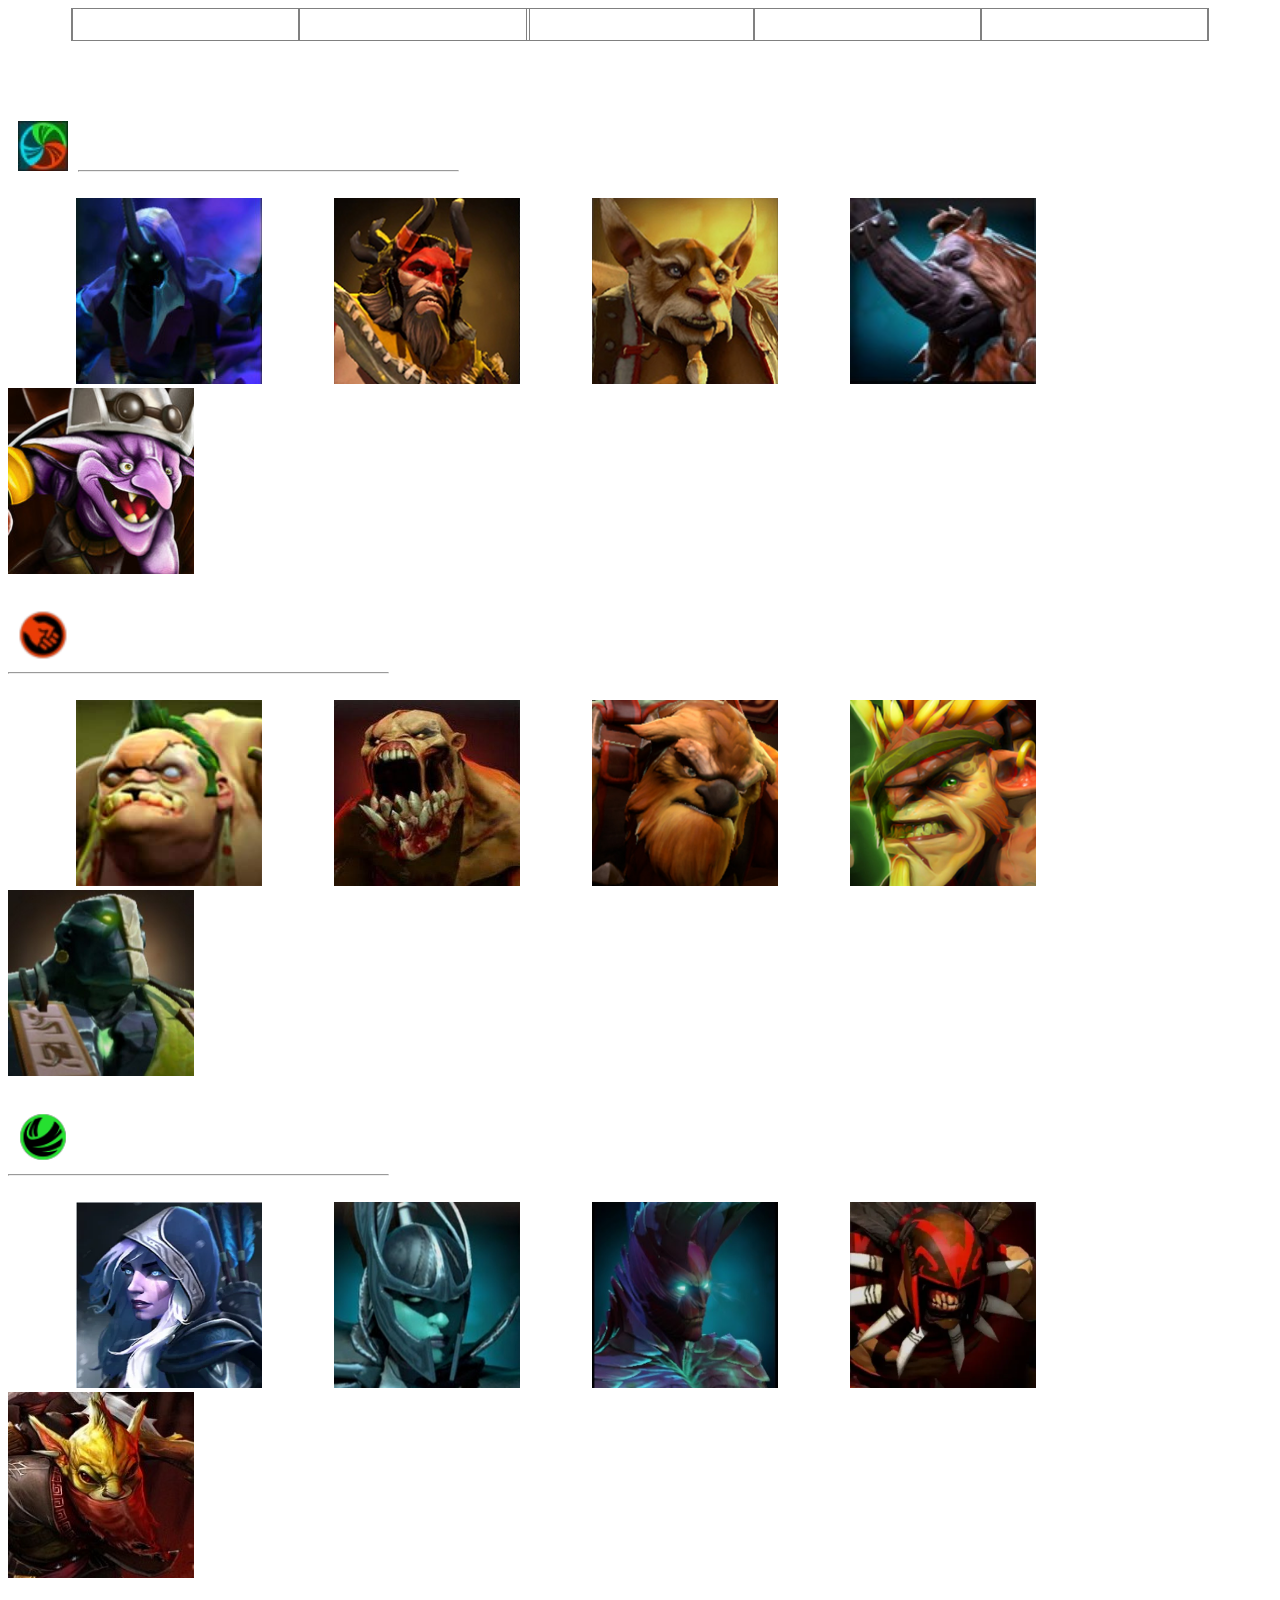
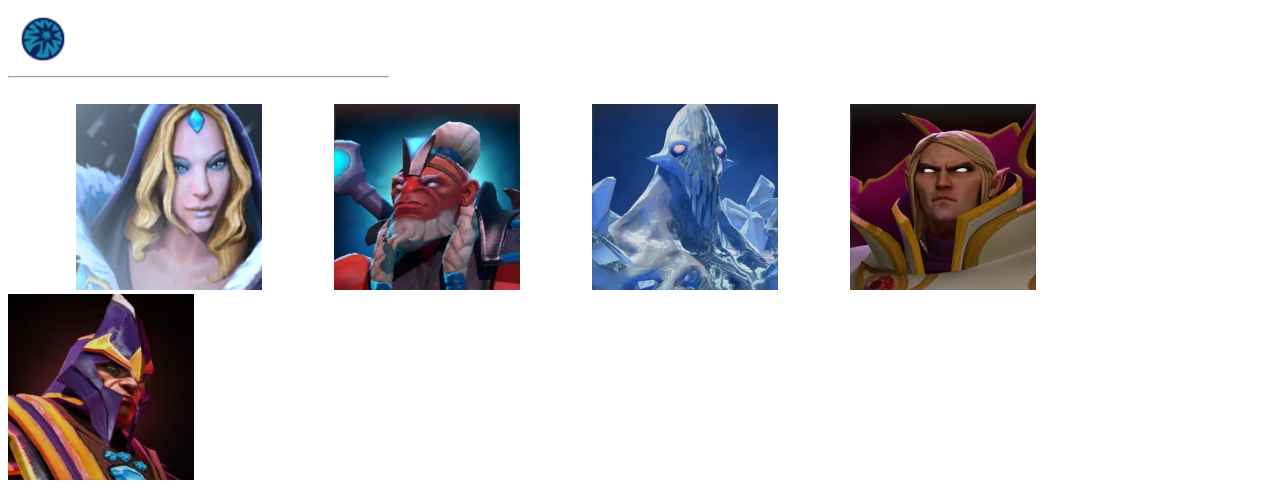
<file: heroes.html>
<html>
<head>
    <style>
    
        .dropdown {
            position: relative;
            display: inline-block;
            text-align: center; /* Добавлено для центрирования */
        }
        
        .dropdown-content {
            display: none;
            position: absolute;
            z-index: 1;
            text-align: center; /* Добавлено для выравнивания по левому краю */
			background-color: black	; /* Фоновый цвет списка */
            padding: 5px; /* Добавлено для отступов */
			margin-left: -4px;
			margin-top: 2px; 
			width:414px;
			border: 1px solid gray;
			background-color: rgba(255, 255, 255, 0.2);
        }
        
        .dropdown:hover .dropdown-content {
            display: block;
        }
    
    .photo {
          transition: transform 0.3s;
        }
        
        .photo:hover {
          transform: scale(1.2);
        }
      </style>
      
</head>
<body background="https://catherineasquithgallery.com/uploads/posts/2023-01/1674360503_catherineasquithgallery-com-p-gradientnii-serii-fon-foto-42.jpg" text="white" link="white" alink="black" vlink="white">
        <table align=center border=1 bordercolor=gray frame=vsides cellspacing=0 cellpadding=2 width=90%>
            <tr>
            <td width="20%" align=center onclick="window.location.href='index.html'"><a href="index.html"><font size=5 face=calibri>ГЛАВНАЯ</td>
              <td width="99%" align=center class="dropdown" onclick="window.location.href='heroes.html'"><a href="heroes.html"><span><font face=calibri size=5>ГЕРОИ</span>
                <div class="dropdown-content">
                  <table>
                    <tr align="center">
                      <td ><a href="https://dota2.fandom.com/ru/wiki/Abaddon" target="_blank">Abbadon</a></td>
                        <td><a href="https://dota2.fandom.com/ru/wiki/Pudge" target="_blank">Pudge</a></td>
                        <td><a href="https://dota2.fandom.com/ru/wiki/Drow_Ranger" target="_blank">Drow Ranger</a></td>
                        <td><a href="https://dota2.fandom.com/ru/wiki/Crystal_Maiden" target="_blank">Cristal Maiden</a></td>
                      </tr>
                      <tr align="center">
                        <td><a href="https://dota2.fandom.com/ru/wiki/Beastmaster" target="_blank">Beastmaster</a></td>
                      <td><a href="https://dota2.fandom.com/ru/wiki/Lifestealer" target="_blank">Lifestealer</a></td>
                      <td><a href="https://dota2.fandom.com/ru/wiki/Phantom_Assassin" target="_blank">Phantom Assasin</a></td>
                      <td><a href="https://dota2.fandom.com/ru/wiki/Disruptor" target="_blank">Disraptor</a></td>
                    </tr>
                      <tr align="center">
                        <td><a href="https://dota2.fandom.com/ru/wiki/Brewmaster" target="_blank">Brewmaster</a></td>
                        <td><a href="https://dota2.fandom.com/ru/wiki/Earthshaker" target="_blank">EarthShaker</a><br></td>
                        <td><a href="https://dota2.fandom.com/ru/wiki/Terrorblade" target="_blank">Terorblade</a></td>
                        <td><a href="https://dota2.fandom.com/ru/wiki/Ancient_Apparition" target="_blank">Ancient Apparition</a></td>
                      </tr>
                     <tr align="center"> 
                      <td><a href="https://dota2.fandom.com/ru/wiki/Magnus" target="_blank">Magnus</a></td>
                      <td><a href="https://dota2.fandom.com/ru/wiki/BristleBack" target="_blank">BristleBack</a><br></td>
                      <td><a href="https://dota2.fandom.com/ru/wiki/Bloodseeker" target="_blank">Bloodseeker</a></td>
                      <td><a href="https://dota2.fandom.com/ru/wiki/Invoker" target="_blank">Invoker</a></td>
                    </tr>
                      <tr align="center">
                       <td><a href="https://dota2.fandom.com/ru/wiki/Timbersaw" target="_blank">Timbersaw</a></td>
                      <td><a href="https://dota2.fandom.com/ru/wiki/Earth_Spirit" target="_blank">EarthSpirit</a><br></td>
                      <td><a href="https://dota2.fandom.com/ru/wiki/Bounty_Hunter" target="_blank">Bounty Hunter</a></td>
                      <td><a href="https://dota2.fandom.com/ru/wiki/Silencer" target="_blank">Silencer</a></td>
                      </tr> 
                  </table>
                      
                    </div></td>	
            <td width="20%" align=center onclick="window.location.href='tale.html'"><a href="tale.html"><font size=5 face=calibri>ИСТОРИЯ ИГРЫ</td>
            <td width="20%" align=center onclick="window.location.href='obomne.html'"><a href="obomne.html"><font size=5 face=calibri>ОБО МНЕ</td>
              <td width="20%" align=center onclick="window.location.href='anketa.html'"><a href="anketa.html"><font size=5 face=calibri>АНКЕТА</td>
            </tr>
            </table>
    <h1 align=center><font face=calibri><a href="untitled-1.html#wiki">dotawiki</h1></a>
        <img src="atribute uni.jpg" width="50" border=0 align="left" hspace="10">
    <pre><br><font face=calibri><font size="+1">УНИВЕРСАЛЬНЫЙ</font></font> </pre> 
    <hr width="30%" align="left">

    <br>&nbsp&nbsp&nbsp&nbsp&nbsp&nbsp&nbsp&nbsp&nbsp&nbsp&nbsp&nbsp&nbsp&nbsp&nbsp&nbsp&nbsp<a href="https://dota2.fandom.com/ru/wiki/Abaddon" target="_blank"><img class="photo" src="3.jpg" height="186" width="186"></a>
    &nbsp&nbsp&nbsp&nbsp&nbsp&nbsp&nbsp&nbsp&nbsp&nbsp&nbsp&nbsp&nbsp&nbsp&nbsp&nbsp&nbsp<a href="https://dota2.fandom.com/ru/wiki/Beastmaster" target="_blank"><img class="photo" src="2.jpg"height="186" width="186"></a>
    &nbsp&nbsp&nbsp&nbsp&nbsp&nbsp&nbsp&nbsp&nbsp&nbsp&nbsp&nbsp&nbsp&nbsp&nbsp&nbsp&nbsp<a href="https://dota2.fandom.com/ru/wiki/Brewmaster" target="_blank"><img class="photo" src="1.jpg"height="186" width="186"></a>
    &nbsp&nbsp&nbsp&nbsp&nbsp&nbsp&nbsp&nbsp&nbsp&nbsp&nbsp&nbsp&nbsp&nbsp&nbsp&nbsp&nbsp<a href="https://dota2.fandom.com/ru/wiki/Magnus" target="_blank"><img class="photo" src="4.jpg" height="186" width="186"></a>
    &nbsp&nbsp&nbsp&nbsp&nbsp&nbsp&nbsp&nbsp&nbsp&nbsp&nbsp&nbsp&nbsp&nbsp&nbsp&nbsp&nbsp<a href="https://dota2.fandom.com/ru/wiki/Timbersaw" target="_blank"><img class="photo" src="5.jpg" height="186" width="186"></a>
    
    <br>
    <br>
    <br>

    
    <img src="str.jpg" width="50" border=0 align="left" hspace="10">
    <pre><br><font face=calibri ><font size="+1"> СИЛА</font> </pre> 
    <hr width="30%" align="left">
    <br>&nbsp&nbsp&nbsp&nbsp&nbsp&nbsp&nbsp&nbsp&nbsp&nbsp&nbsp&nbsp&nbsp&nbsp&nbsp&nbsp&nbsp<a href="https://dota2.fandom.com/ru/wiki/Pudge" target="_blank"><img class="photo" src="6.jpg" height="186" width="186"></a>
    &nbsp&nbsp&nbsp&nbsp&nbsp&nbsp&nbsp&nbsp&nbsp&nbsp&nbsp&nbsp&nbsp&nbsp&nbsp&nbsp&nbsp<a href="https://dota2.fandom.com/ru/wiki/Lifestealer" target="_blank"><img class="photo" src="7.jpg" height="186" width="186"></a>
    &nbsp&nbsp&nbsp&nbsp&nbsp&nbsp&nbsp&nbsp&nbsp&nbsp&nbsp&nbsp&nbsp&nbsp&nbsp&nbsp&nbsp<a href="https://dota2.fandom.com/ru/wiki/Earthshaker" target="_blank"><img class="photo" src="8.jpg" height="186" width="186"></a>
    &nbsp&nbsp&nbsp&nbsp&nbsp&nbsp&nbsp&nbsp&nbsp&nbsp&nbsp&nbsp&nbsp&nbsp&nbsp&nbsp&nbsp<a href="https://dota2.fandom.com/ru/wiki/BristleBack" target="_blank"><img class="photo" src="9.jpg" height="186" width="186"></a>
    &nbsp&nbsp&nbsp&nbsp&nbsp&nbsp&nbsp&nbsp&nbsp&nbsp&nbsp&nbsp&nbsp&nbsp&nbsp&nbsp&nbsp<a href="https://dota2.fandom.com/ru/wiki/Earth_Spirit" target="_blank"><img class="photo" src="10.jpg" height="186" width="186"></a>
    
    <br>
    <br>
    <br>

    <img src="attribute_Agility.png" width="50" border=0 align="left" hspace="10">
    <pre><br><font face=calibri ><font size="+1"> ЛОВКОСТЬ</font> </pre> 
    <hr width="30%" align="left">
    <br>&nbsp&nbsp&nbsp&nbsp&nbsp&nbsp&nbsp&nbsp&nbsp&nbsp&nbsp&nbsp&nbsp&nbsp&nbsp&nbsp&nbsp<a href="https://dota2.fandom.com/ru/wiki/Drow_Ranger" target="_blank"><img class="photo" src="drow.png" height="186" width="186"></a>
    &nbsp&nbsp&nbsp&nbsp&nbsp&nbsp&nbsp&nbsp&nbsp&nbsp&nbsp&nbsp&nbsp&nbsp&nbsp&nbsp&nbsp<a href="https://dota2.fandom.com/ru/wiki/Phantom_Assassin" target="_blank"><img class="photo" src="11.jpg" height="186" width="186"></a>
    &nbsp&nbsp&nbsp&nbsp&nbsp&nbsp&nbsp&nbsp&nbsp&nbsp&nbsp&nbsp&nbsp&nbsp&nbsp&nbsp&nbsp<a href="https://dota2.fandom.com/ru/wiki/Terrorblade" target="_blank"><img class="photo" src="12.jpg" height="186" width="186"></a>
    &nbsp&nbsp&nbsp&nbsp&nbsp&nbsp&nbsp&nbsp&nbsp&nbsp&nbsp&nbsp&nbsp&nbsp&nbsp&nbsp&nbsp<a href="https://dota2.fandom.com/ru/wiki/Bloodseeker" target="_blank"><img class="photo" src="13.png" height="186" width="186"></a>
    &nbsp&nbsp&nbsp&nbsp&nbsp&nbsp&nbsp&nbsp&nbsp&nbsp&nbsp&nbsp&nbsp&nbsp&nbsp&nbsp&nbsp<a href="https://dota2.fandom.com/ru/wiki/Bounty_Hunter" target="_blank"><img class="photo" src="14.jpg" height="186" width="186"></a>
    <br>
    <br>
    <br>

    <img src="int" width="50" border=0 align="left" hspace="10">
    <pre><br><font face=calibri ><font size="+1"> ИНТЕЛЕКТ</font> </pre> 
    <hr width="30%" align="left">
    <br>&nbsp&nbsp&nbsp&nbsp&nbsp&nbsp&nbsp&nbsp&nbsp&nbsp&nbsp&nbsp&nbsp&nbsp&nbsp&nbsp&nbsp<a href="https://dota2.fandom.com/ru/wiki/Crystal_Maiden" target="_blank"><img class="photo" src="15.png" height="186" width="186"></a>
    &nbsp&nbsp&nbsp&nbsp&nbsp&nbsp&nbsp&nbsp&nbsp&nbsp&nbsp&nbsp&nbsp&nbsp&nbsp&nbsp&nbsp<a href="https://dota2.fandom.com/ru/wiki/Disruptor" target="_blank"><img class="photo" src="17.jpg" height="186" width="186"></a>
    &nbsp&nbsp&nbsp&nbsp&nbsp&nbsp&nbsp&nbsp&nbsp&nbsp&nbsp&nbsp&nbsp&nbsp&nbsp&nbsp&nbsp<a href="https://dota2.fandom.com/ru/wiki/Ancient_Apparition" target="_blank"><img class="photo" src="18.jpg" height="186" width="186"></a>
    &nbsp&nbsp&nbsp&nbsp&nbsp&nbsp&nbsp&nbsp&nbsp&nbsp&nbsp&nbsp&nbsp&nbsp&nbsp&nbsp&nbsp<a href="https://dota2.fandom.com/ru/wiki/Invoker" target="_blank"><img class="photo" src="19.jpg" height="186" width="186"></a>
    &nbsp&nbsp&nbsp&nbsp&nbsp&nbsp&nbsp&nbsp&nbsp&nbsp&nbsp&nbsp&nbsp&nbsp&nbsp&nbsp&nbsp<a href="https://dota2.fandom.com/ru/wiki/Silencer" target="_blank"><img class="photo" src="20.jpg" height="186" width="186"></a>
  </body>

</html>
</file>
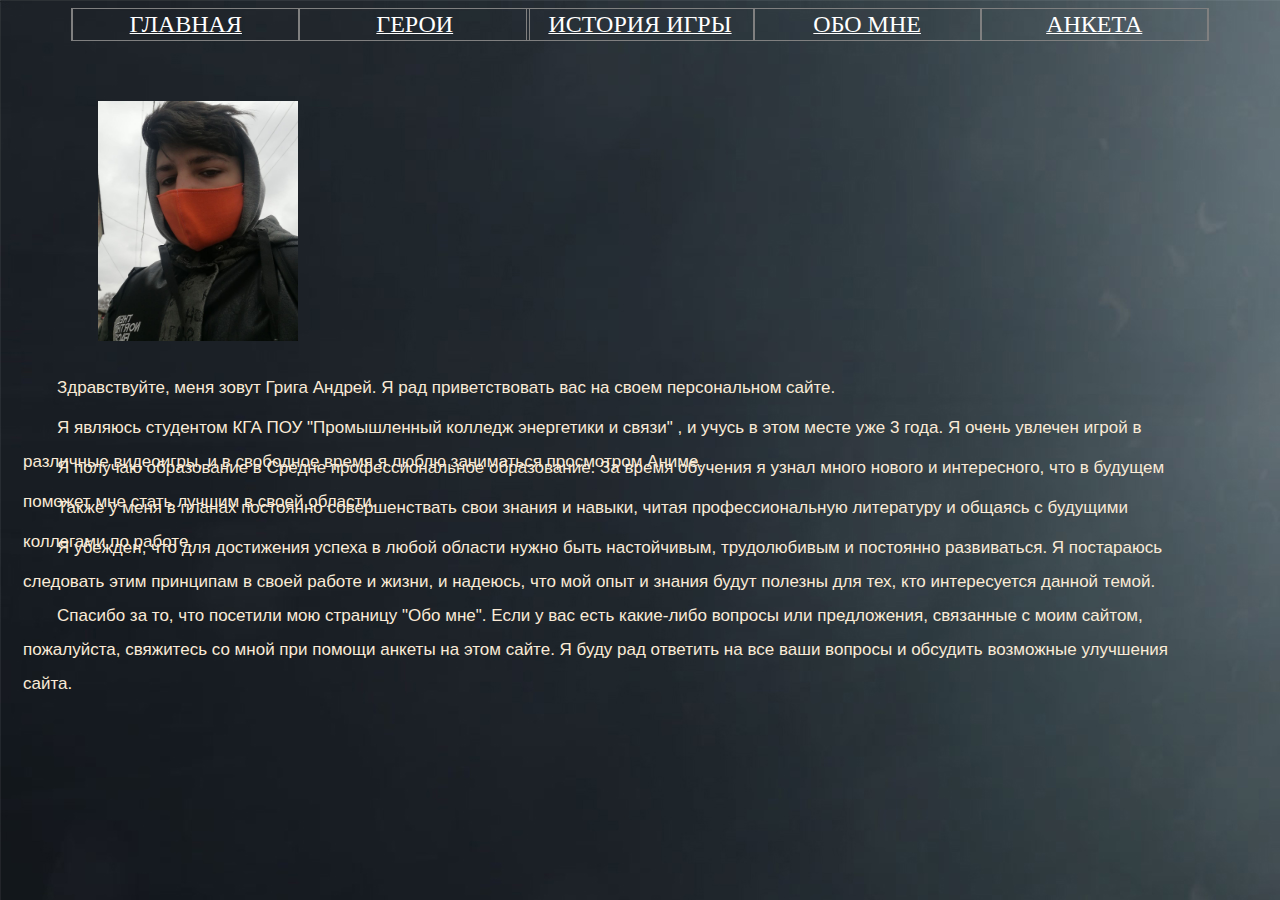
<file: obomne.html>
<html>
<head>
    <style>
        .dropdown {
            position: relative;
            display: inline-block;
            text-align: center; /* Добавлено для центрирования */
        }
        
        .dropdown-content {
            display: none;
            position: absolute;
            z-index: 1;
            text-align: center; /* Добавлено для выравнивания по левому краю */
			background-color: black	; /* Фоновый цвет списка */
            padding: 5px; /* Добавлено для отступов */
			margin-left: -4px;
			margin-top: 2px; 
			width:414px;
			border: 1px solid gray;
			background-color: rgba(255, 255, 255, 0.2);
        }
        
        .dropdown:hover .dropdown-content {
            display: block;
        }
        img {
			padding: 10px;
			margin: 10px;
			margin-left: 80px;
			margin-top: 50px;
			height: 240px;
			overflow: visible;
		}
        .text {
			padding: 0px;
			margin: 100px;
			margin-left: 15px;
			margin-bottom: 20px;
			margin-top: 10px;
			height: 20px;
			overflow: visible;
			font-family: Arial;
			font-size: 17px;
            color: antiquewhite;
            line-height: 2em;
            text-indent: 2em;
        }
    </style>


</head>
<body background="greyfade.jpg" vlink="White" alink="white" link="white">
    <table align=center border=1 bordercolor=gray frame=vsides cellspacing=0 cellpadding=2 width=90%>
        <tr>
        <td width="20%" align=center onclick="window.location.href='index.html'"><a href="index.html"><font size=5 face=calibri>ГЛАВНАЯ</td>
        <td width="99%" align=center class="dropdown" onclick="window.location.href='heroes.html'"><a href="heroes.html"><span><font face=calibri size=5>ГЕРОИ</span>
                <div class="dropdown-content">
            <table>
              <tr align="center">
                <td ><a href="https://dota2.fandom.com/ru/wiki/Abaddon" target="_blank">Abbadon</a></td>
                  <td><a href="https://dota2.fandom.com/ru/wiki/Pudge" target="_blank">Pudge</a></td>
                  <td><a href="https://dota2.fandom.com/ru/wiki/Drow_Ranger" target="_blank">Drow Ranger</a></td>
                  <td><a href="https://dota2.fandom.com/ru/wiki/Crystal_Maiden" target="_blank">Cristal Maiden</a></td>
                </tr>
                <tr align="center">
                  <td><a href="https://dota2.fandom.com/ru/wiki/Beastmaster" target="_blank">Beastmaster</a></td>
                <td><a href="https://dota2.fandom.com/ru/wiki/Lifestealer" target="_blank">Lifestealer</a></td>
                <td><a href="https://dota2.fandom.com/ru/wiki/Phantom_Assassin" target="_blank">Phantom Assasin</a></td>
                <td><a href="https://dota2.fandom.com/ru/wiki/Disruptor" target="_blank">Disraptor</a></td>
              </tr>
                <tr align="center">
                  <td><a href="https://dota2.fandom.com/ru/wiki/Brewmaster" target="_blank">Brewmaster</a></td>
                  <td><a href="https://dota2.fandom.com/ru/wiki/Earthshaker" target="_blank">EarthShaker</a><br></td>
                  <td><a href="https://dota2.fandom.com/ru/wiki/Terrorblade" target="_blank">Terorblade</a></td>
                  <td><a href="https://dota2.fandom.com/ru/wiki/Ancient_Apparition" target="_blank">Ancient Apparition</a></td>
                </tr>
               <tr align="center"> 
                <td><a href="https://dota2.fandom.com/ru/wiki/Magnus" target="_blank">Magnus</a></td>
                <td><a href="https://dota2.fandom.com/ru/wiki/BristleBack" target="_blank">BristleBack</a><br></td>
                <td><a href="https://dota2.fandom.com/ru/wiki/Bloodseeker" target="_blank">Bloodseeker</a></td>
                <td><a href="https://dota2.fandom.com/ru/wiki/Invoker" target="_blank">Invoker</a></td>
              </tr>
                <tr align="center">
                 <td><a href="https://dota2.fandom.com/ru/wiki/Timbersaw" target="_blank">Timbersaw</a></td>
                <td><a href="https://dota2.fandom.com/ru/wiki/Earth_Spirit" target="_blank">EarthSpirit</a><br></td>
                <td><a href="https://dota2.fandom.com/ru/wiki/Bounty_Hunter" target="_blank">Bounty Hunter</a></td>
                <td><a href="https://dota2.fandom.com/ru/wiki/Silencer" target="_blank">Silencer</a></td>
                </tr> 
            </table>
                
              </div></td>	
        <td width="20%" align=center onclick="window.location.href='tale.html'"><a href="tale.html"><font size=5 face=calibri>ИСТОРИЯ ИГРЫ</td>
        <td width="20%" align=center onclick="window.location.href='obomne.html'"><a href="obomne.html"><font size=5 face=calibri>ОБО МНЕ</td>
          <td width="20%" align=center onclick="window.location.href='anketa.html'"><a href="anketa.html"><font size=5 face=calibri>АНКЕТА</td>
        </tr>
        </table>
<img src="obomne.jpg " width="200">
<p class="text">Здравствуйте, меня зовут Грига Андрей. Я рад приветствовать вас на своем персональном сайте.</p>

   <p class="text"> Я являюсь студентом КГА ПОУ "Промышленный колледж энергетики и связи" , и учусь в этом месте уже 3 года. 
    Я очень увлечен игрой в различные видеоигры, и в свободное время я люблю заниматься просмотром Аниме.</p>
    
   <p class="text">Я получаю образование в Средне профессиональное образование. За время обучения я узнал много нового и интересного, что в будущем поможет мне стать лучшим в своей области.</p>
    
   <p class="text"> Также у меня в планах постоянно совершенствать свои знания и навыки, читая профессиональную литературу и общаясь с будущими коллегами по работе.</p>
    
   <p class="text"> Я убежден, что для достижения успеха в любой области нужно быть настойчивым, трудолюбивым и постоянно развиваться. Я постараюсь следовать этим принципам в своей работе и жизни, и надеюсь, что мой опыт и знания будут полезны для тех, кто интересуется данной темой.</p>
   <br> 
   <p class="text">Спасибо за то, что посетили мою страницу "Обо мне". Если у вас есть какие-либо вопросы или предложения, связанные с моим сайтом, пожалуйста, свяжитесь со мной при помощи анкеты на этом сайте. Я буду рад ответить на все ваши вопросы и обсудить возможные улучшения сайта.</p>






</body>
</html>
</file>
